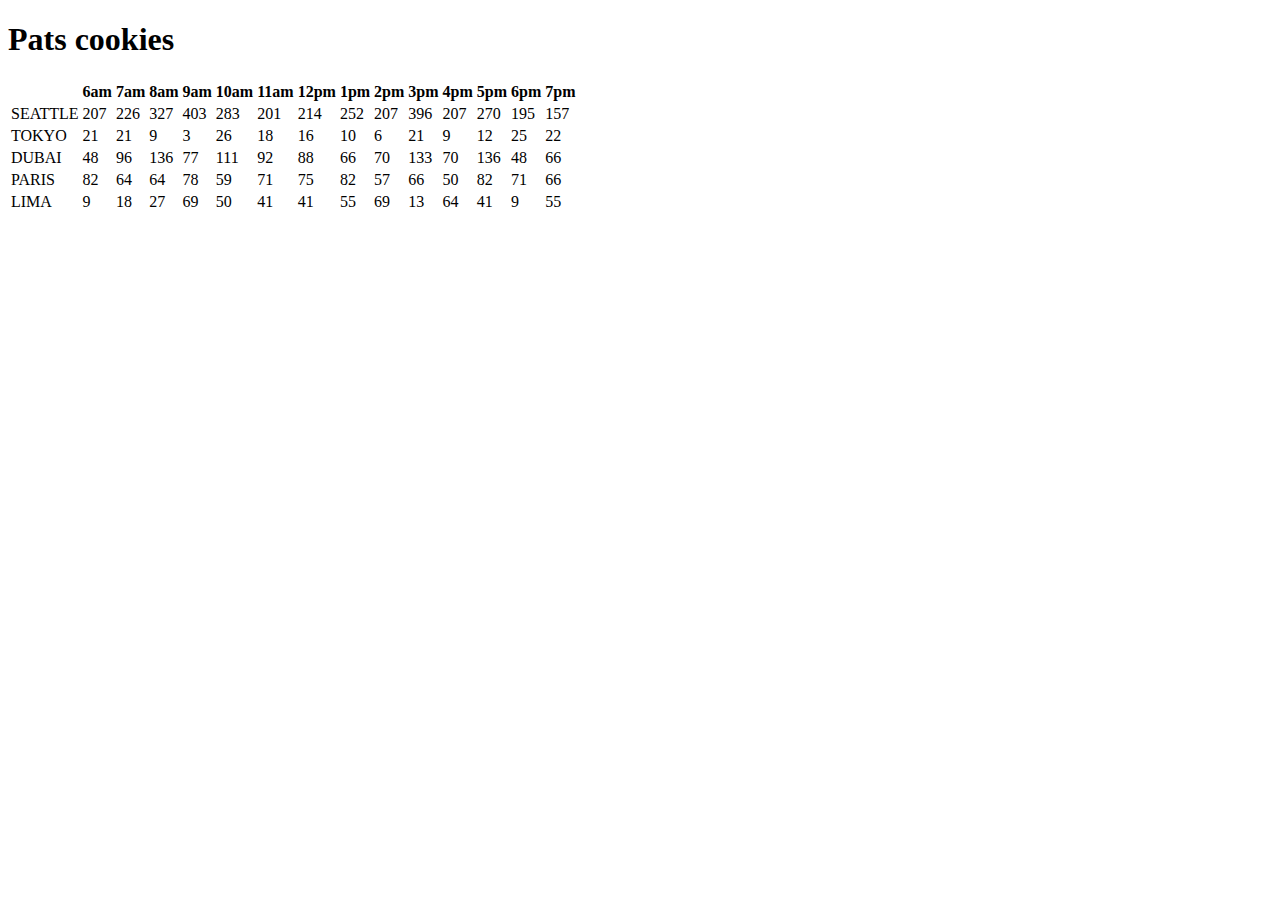
<file: sales.html>
<!DOCTYPE html>
<html lang="en">
<head>
    <meta charset="UTF-8">
    <meta http-equiv="X-UA-Compatible" content="IE=edge">
    <meta name="viewport" content="width=device-width, initial-scale=1.0">
    <title>Document</title>
</head>
    <h1>Pats cookies</h1>
<body>
    <table id="sales">

    </table>


    <script src="js/app.js"></script>
</body>
</html>
</file>
